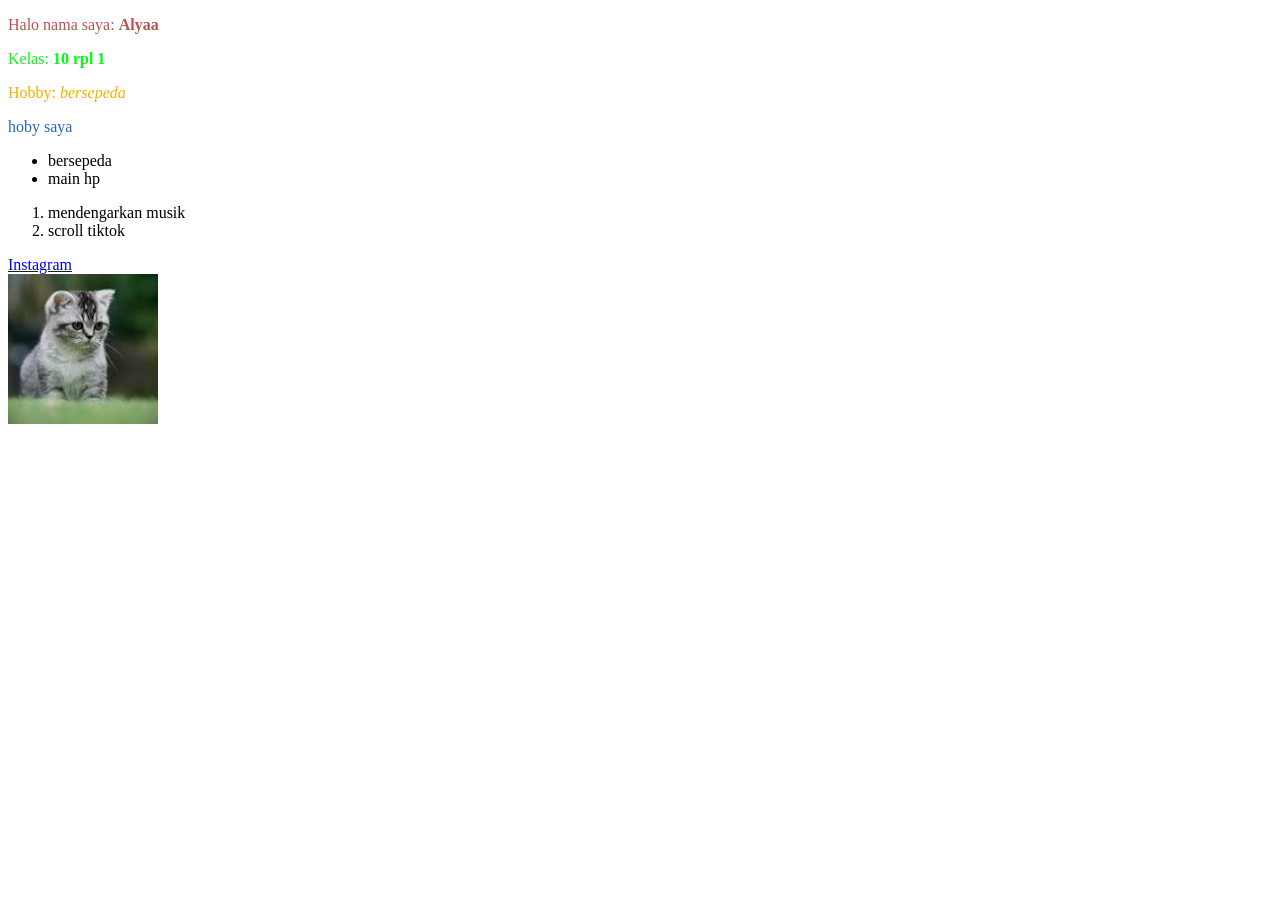
<file: index.html>
<!DOCTYPE html>
<html lang="en">
<head>
    <meta charset="UTF-8">
    <meta name="viewport" content="width=device-width, initial-scale=1.0">
    <title>Alyaa</title>
    <link rel="stylesheet" href="style.css">
</head>
<body>
    <p class="namaAtas">Halo nama saya: <strong>Alyaa

    </strong></p>
    <p class="kelas">Kelas: <strong>10 rpl 1</strong></p>
    <p class="hoby">Hobby: <em>bersepeda</em></p>
    <p>hoby saya</p>
    <ul>
        <li>bersepeda</li>
        <li>main hp</li>
    </ul>
    <ol type="1">
        <li>mendengarkan musik</li>
        <li>scroll tiktok</li>
    </ol>
    <a href="https://www.instagram.com/_alyywvze?igsi=amh4eHRyeW9uZzBi">Instagram</a> <br>
    <img src="foto kucing.jpeg" alt="" width="150px">
</body>
</html>
</file>
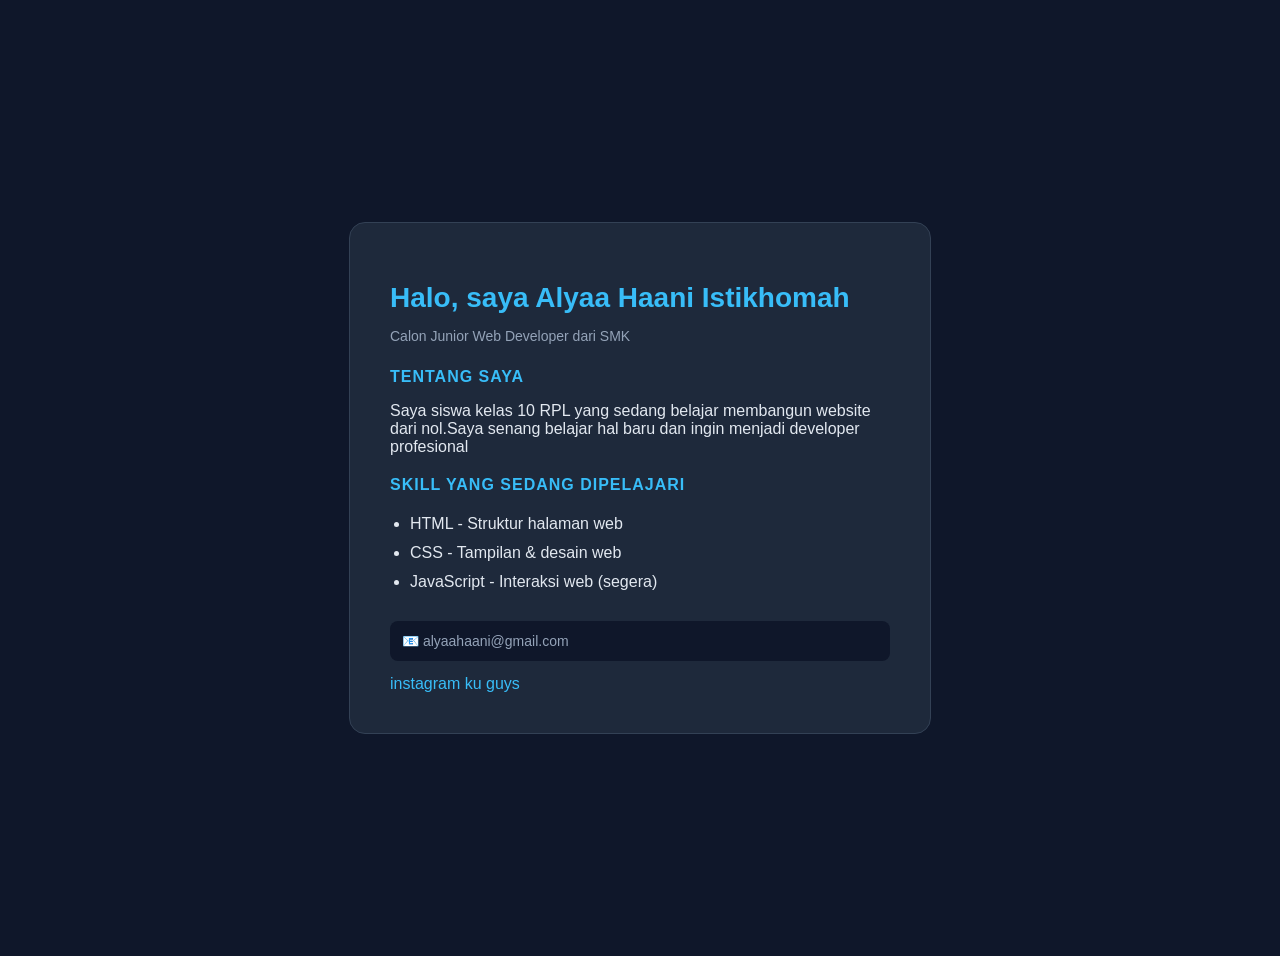
<file: latihan1.html>
<!DOCTYPE html>
<html lang="en">
<head>
    <meta charset="UTF-8">
    <meta name="viewport" content="width=device-width, initial-scale=1.0">
    <link rel="stylesheet" href="latihan1.css">
    <title>Profil - Alyaa Haani Istikhomah</title>
</head>

<body>
    <div class="kartu-profil">
        <h1>Halo, saya Alyaa Haani Istikhomah</h1>
        <p class="tagline">Calon Junior Web Developer dari SMK</p>

        <H2>Tentang Saya</H2>
        <p>Saya siswa kelas 10 RPL yang sedang belajar
            membangun website dari nol.Saya senang belajar 
            hal baru dan ingin menjadi developer profesional
        </p>

        <h2>Skill yang Sedang Dipelajari</h2>
        <ul>
            <li>HTML - Struktur halaman web</li>
            <li>CSS - Tampilan & desain web</li>
            <li>JavaScript - Interaksi web (segera)</li>
        </ul>
        <p class="kontak">📧 alyaahaani@gmail.com</p>
        <a href="https://www.instagram.com/_alyywvze?igsi=amh4eHRyeW9uZzBi">instagram ku guys</a>
        
</body>
</html>
</file>
<file: style.css>
p {
    color: rgb(41, 102, 194);
}

.namaAtas {
    color: #c24f4f;
}

.kelas {
    color: #00fc0d;
}

.hoby {
    color: #fcac00;
}
</file>
<file: latihan1.css>
body {
font-family: 'Segoe UI', Arial, sans-serif;
background-color: #0f172a; /* Warna latar gelap */
color: #e2e8f0;
display: flex;
justify-content: center;
align-items: center;
min-height: 100vh;
padding: 20px;
}
.kartu-profil {
background-color: #1e293b;
border-radius: 16px;
padding: 40px;
max-width: 500px;
width: 100%;
border: 1px solid #334155;
}
h1 {
font-size: 28px;
color: #38bdf8; /* Biru muda */
margin-bottom: 6px;
}
.tagline {
color: #94a3b8;
font-size: 14px;
margin-bottom: 24px;
}
h2 {
font-size: 16px;
color: #38bdf8;
margin: 20px 0 8px;
text-transform: uppercase;
letter-spacing: 1px;
}
ul {
padding-left: 20px;
line-height: 1.8;
}
.kontak {
margin-top: 24px;
padding: 12px;
background: #0f172a;
border-radius: 8px;
font-size: 14px;
color: #94a3b8;
}
a {color: #38bdf8;
text-decoration: none;
}
a:hover {
text-decoration: underline;
}
/* Lalu di HTML tambahkan: */
/* <a href="https://https://www.instagram.com/_alyywvze?igsi=amh4eHRyeW9uZzBi">Instagram saya</a> */
/* Tantangan 3: Tambahkan efek hover pada kartu */
.kartu-profil:hover {
border-color: #38bdf8;
transition: border-color 0.3s ease;
}
</file>
